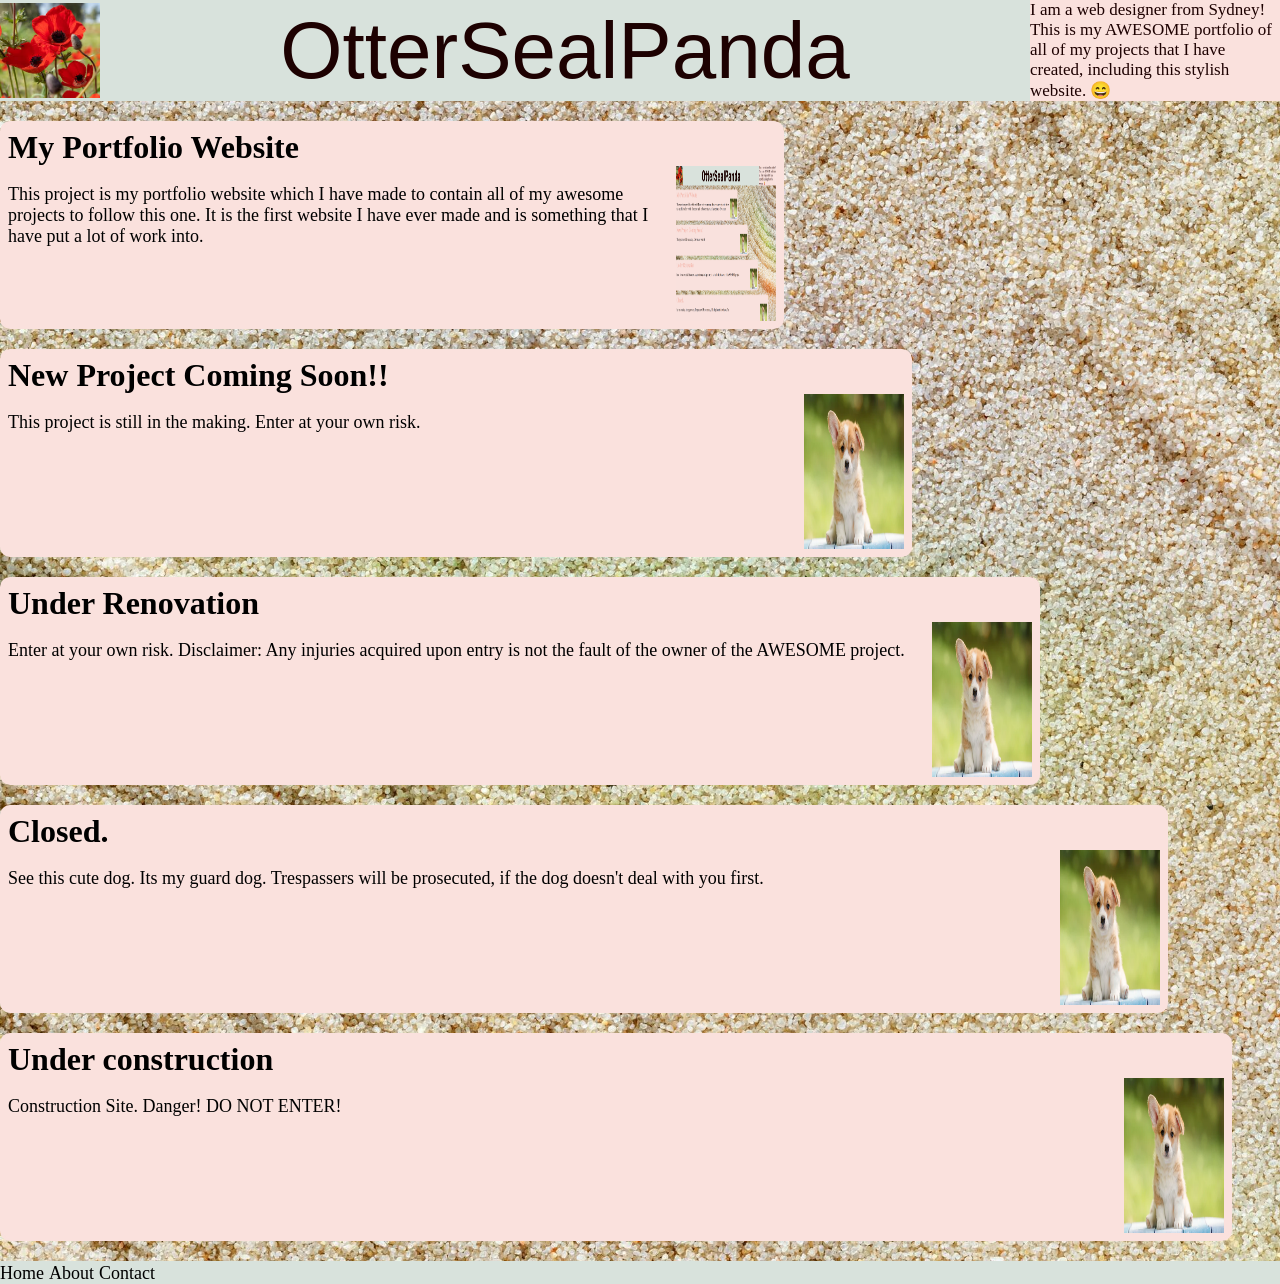
<file: index.html>
<!DOCTYPE html>
<html lang="en">

<head>
    <meta charset="UTF-8">
    <meta name="viewport" content="width=device-width, initial-scale=1.0">
    <meta name="description" content="I am a web designer from Sydney! This is my AWESOME portfolio of all of my
                    projects that I have created, including this stylish website. &#128516;">
    <title>Document Title
    </title>
    <!-- You can link CSS files here -->
    <link rel="stylesheet" href="style.css">
</head>

<body>
    <div class="page-layout">
        <header>

            <img class="profile-picture" src="poppy-flower.png" alt="poppy flower image">
            <div class="profile-name">OtterSealPanda</div>
            <div class="random-div">
                <div class="headline">I am a web designer from Sydney! This is my AWESOME portfolio of all of my
                    projects that I have created, including this stylish website. &#128516;</div>

            </div>

        </header>
        <main>
            <div class="container-projects">
                <div class="project-1" class="projects">
                    <div>
                        <a class="project-title" href="project-1-website.html">My Portfolio Website</a>
                    </div>
                    <div class="project-content">
                        <p class="project-info"> This project is my portfolio website which I have made to contain all
                            of my awesome projects to follow this one. It is the first website I have ever made and is
                            something that I have put a lot of work into.</p>

                        <!--Put a photo of the finished website here.Current photo is a place holder-->
                        <img class="project-photo" src="project-1-photo-1-homescreen.png"
                            alt="Photo of the website you are currently on.">
                    </div>
                </div>
                <div class="project-2" class="projects">
                    <div>
                        <a class="project-title" href="project-2-website.html">New Project Coming Soon!!</a>
                    </div>
                    <div class="project-content">
                        <p class="project-info"> This project is still in the making. Enter at your own risk.</p>
                        <img class="project-photo" src="puppy-photo.png" alt="Puppy photo">
                    </div>
                </div>
                <div class="project-3" class="projects">
                    <div>
                        <a class="project-title" href="project-3-website.html">Under Renovation</a>
                    </div>
                    <div class="project-content">
                        <p class="project-info"> Enter at your own risk. Disclaimer: Any injuries acquired upon entry is
                            not the fault of the owner of the AWESOME project.</p>
                        <img class="project-photo" src="puppy-photo.png" alt="Puppy photo">
                    </div>
                </div>
                <div class="project-4" class="projects">
                    <div>
                        <a class="project-title" href="project-4-website.html">Closed.</a>
                    </div>
                    <div class="project-content">
                        <p class="project-info"> See this cute dog. Its my guard dog. Trespassers will be prosecuted, if
                            the dog doesn't deal with you first.</p>
                        <img class="project-photo" src="puppy-photo.png" alt="Puppy photo">
                    </div>
                </div>
                <div class="project-5" class="projects">
                    <div>
                        <a class="project-title" href="project-5-website.html">Under construction</a>
                    </div>
                    <div class="project-content">
                        <p class="project-info"> Construction Site. Danger! DO NOT ENTER!</p>
                        <img class="project-photo" src="puppy-photo.png" alt="Puppy photo">
                    </div>
                </div>

        </main>
        <footer>
            <nav class="links">
                <a href="/index.html">Home</a>
                <a href="/about">About</a>
                <a href="/contact">Contact</a>
            </nav>
        </footer>
    </div>
</body>

</html>
</file>
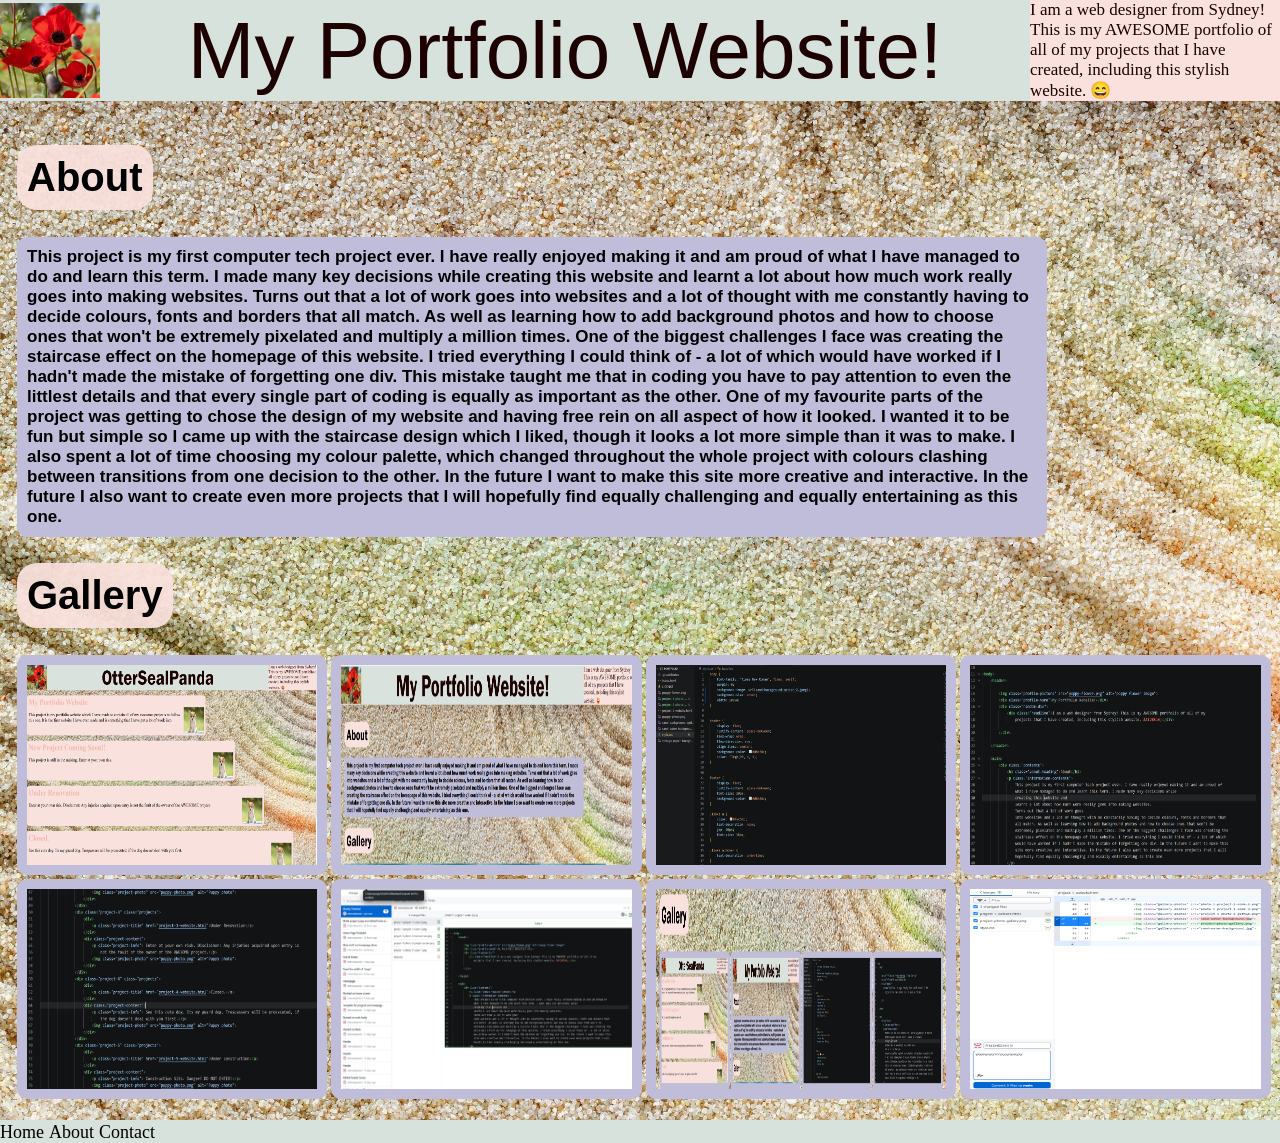
<file: project-1-website.html>
<!DOCTYPE html>
<html lang="en">

<head>
    <meta charset="UTF-8">
    <meta name="viewport" content="width=device-width, initial-scale=1.0">
    <title>Document Title</title>
    <!-- You can link CSS files here -->
    <link rel="stylesheet" href="style.css">

<body>
    <header>

        <img class="profile-picture" src="poppy-flower.png" alt="poppy flower image">
        <div class="profile-name">My Portfolio Website!</div>
        <div class="random-div">
            <div class="headline">I am a web designer from Sydney! This is my AWESOME portfolio of all of my
                projects that I have created, including this stylish website. &#128516;</div>

        </div>

    </header>

    <main>
        <div class="contents">
            <h1 class="about-heading">About</h1>
            <p class="information-contents">
                This project is my first computer tech project ever. I have really enjoyed making it and am proud of
                what I have managed to do and learn this term. I made many key decisions while
                creating this website and
                learnt a lot about how much work really goes into making websites.
                Turns out that a lot of work goes
                into websites and a lot of thought with me constantly having to decide colours, fonts and borders that
                all match. As well as learning how to add background photos and how to choose ones that won't be
                extremely pixelated and multiply a million times. One of the biggest challenges I face was creating the
                staircase effect on the homepage of this website. I tried everything I could think of - a lot of which
                would have worked if I hadn't made the mistake of forgetting one div. This mistake taught me that in
                coding you have to pay attention to even the littlest details and that every single part of coding is
                equally as important as the other. One of my favourite parts of the
                project was getting to chose the design of my website and having free rein on all aspect of how it
                looked. I wanted it to be fun but simple so I came up with the staircase design which I liked, though it
                looks a lot more simple than it was to make. I also spent a lot of time choosing my colour palette,
                which changed throughout the whole project with colours clashing between transitions from one decision
                to the other. In the future I want to make this
                site more creative and interactive. In the future I also want to create even more projects that I will
                hopefully find equally challenging and equally entertaining as this one.
            </p>
            <div class="container-gallery">
                <h1 class="about-heading">Gallery</h1>
                <img class="gallery-photos" src="project-1-photo-1-homescreen.png">
                <img class="gallery-photos" src="project-1-photo-2-project-screen.png">
                <img class="gallery-photos" src="project-1-photo-3-code-1.png">
                <img class="gallery-photos" src="photo-1-project-1-code-2.png">
                <img class="gallery-photos" src="photo-1-project-1-code-3.png">
                <img class="gallery-photos" src="project-1-photo-6-github.png">
                <img class="gallery-photos" src="project-photo-gallery.png">
                <img class="gallery-photos" src="photo-project-finished.png">
            </div>
        </div>
    </main>
    <footer>
        <nav class="links">
            <a href="index.html">Home</a>
            <a href="/about">About</a>
            <a href="/contact">Contact</a>
        </nav>
    </footer>
</body>
</file>
<file: style.css>
body {
    font-family: 'Times New Roman', Times, serif;
    margin: 0;
    background-image: url(sand-background-option-2.jpeg);
    background-size: cover;
}


header {
    display: flex;
    justify-content: space-between;
    flex-wrap: wrap;
    flex-direction: row;
    align-items: center;
    background-color: #d8e2dc;
    color: rgb(29, 1, 1);
}


footer {
    display: flex;
    justify-content: space-between;
    font-size: 20px;
    background-color: #d8e2dc;
}

.links a {
    color: black;
    text-decoration: none;
    gap: 20px;
    font-size: 18px;
}

.links a:hover {
    text-decoration: underline;
}

.profile-name {
    font-family: 'Franklin Gothic Medium', 'Arial Narrow', Arial, sans-serif;
    font-size: 80px;
}

.profile-picture {
    width: 100px;
    height: 95px;

}

.headline {

    max-width: 250px;
    background-color: #fae1dd;
    max-height: 110px;
    font-size: 17px;

}

.project-photo {
    width: 100px;
    height: 155px;
}



.projects {
    display: flex;
    justify-content: space-between;
    flex-wrap: wrap;
    flex-direction: column;
    align-items: center;
    font-size: 18px;

}

.project-1 {
    /*ask mr lo russo if correct and how to do steps its NOT WORKING!!!!!!!!*/
    width: 60%;
    background-color: #fae1dd;
    flex-direction: row;
    justify-content: space-between;
    border-radius: 10px;
    border: 3px solid #fae1dd;
    padding: 5px;
    /*change colour later*/
}

.project-2 {
    width: 70%;
    background-color: #fae1dd;
    flex-direction: row;
    justify-content: space-between;
    border-radius: 10px;
    border: 3px solid #fae1dd;
    padding: 5px;
    /*change colour later*/

}

.project-3 {
    width: 80%;
    background-color: #fae1dd;
    flex-direction: row;
    justify-content: space-between;
    border-radius: 10px;
    border: 3px solid #fae1dd;
    padding: 5px;
    /*change colour later*/

}

.project-4 {
    width: 90%;
    background-color: #fae1dd;
    flex-direction: row;
    justify-content: space-between;
    border-radius: 10px;
    border: 3px solid #fae1dd;
    padding: 5px;
    /*change colour later*/

}

.project-5 {
    width: 95%;
    background-color: #fae1dd;
    flex-direction: row;
    justify-content: space-between;
    border-radius: 10px;
    border: 3px solid #fae1dd;
    padding: 5px;
}

.container-projects {
    /* justify-content: space-between; */
    flex-direction: column;
    align-items: start;
    font-size: 18px;
    display: flex;
    gap: 20px;
    padding-top: 20px;
    padding-bottom: 20px;
}

.project-content {
    max-width: 100%;
    display: flex;
    flex-direction: row;
    justify-content: space-between;

}

.project-info {
    width: fit-content;
}

.project-title {
    color: black;
    text-decoration: none;
    gap: 20px;

    font-size: 32px;
    font-weight: bold;
    font-family: 'Times New Roman', Times, serif;
}

.project-title:hover {
    text-decoration: underline;
    color: black;
}

/* Start of css specifically for project webpage.*/

.contents {
    color: black;
    padding-left: 17px;
    padding-bottom: 17px;
    padding-top: 17px;
    background-image: url(sand-background-option-2.jpeg);
    background-size: cover;
}

.information-contents {
    font-family: 'Franklin Gothic Medium', 'Arial Narrow', Arial, sans-serif;
    font-size: 17px;
    font-weight: bold;
    background-color: #c0bdda;
    width: 80%;
    height: max-content;
    border-radius: 10px;
    border-width: 3px;
    padding: 10px;
}

.about-heading {
    font-family: 'Franklin Gothic Medium', 'Arial Narrow', Arial, sans-serif;
    font-size: 40px;
    font-weight: bold;
    background-color: #fae1ddee;
    width: max-content;
    border-radius: 20px;
    padding: 10px;

}

.gallery-photos {
    width: 23%;
    height: 200px;
    border: 10px solid#c0bdda;
    border-radius: 10px;
}

/*RLadyGlitterSparkles is awesome!!*/
</file>
